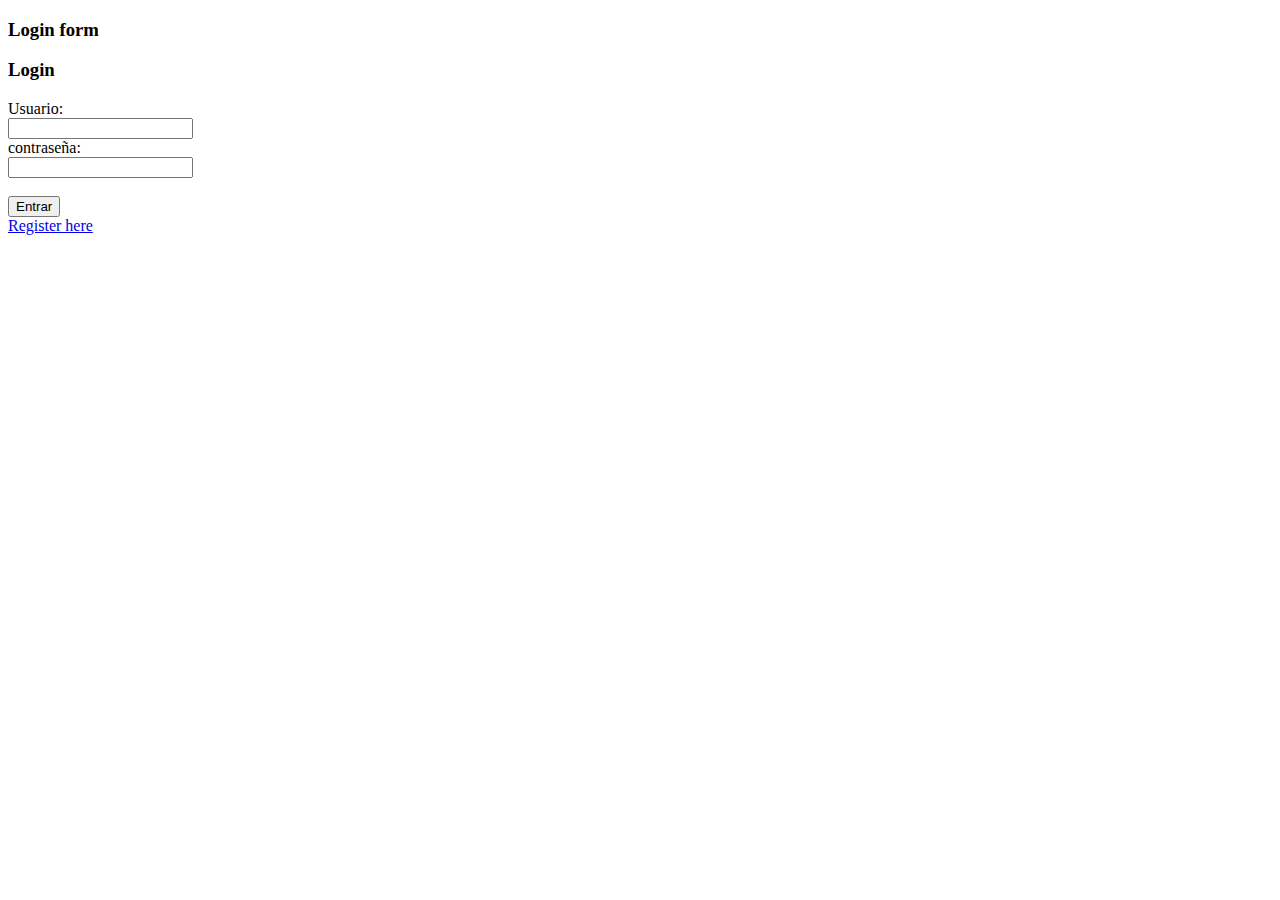
<file: index.html>
<!DOCTYPE html>
<html lang="en">
<head>
    <meta charset="UTF-8">
    <meta http-equiv="X-UA-Compatible" content="IE=edge">
    <meta name="viewport" content="width=device-width, initial-scale=1.0">
    <link href="https://cdn.jsdelivr.net/npm/bootstrap@5.1.2/dist/css/bootstrap.min.css" rel="stylesheet" integrity="sha384-uWxY/CJNBR+1zjPWmfnSnVxwRheevXITnMqoEIeG1LJrdI0GlVs/9cVSyPYXdcSF" crossorigin="anonymous">
    <script src="https://cdn.jsdelivr.net/npm/bootstrap@5.1.2/dist/js/bootstrap.bundle.min.js" integrity="sha384-kQtW33rZJAHjgefvhyyzcGF3C5TFyBQBA13V1RKPf4uH+bwyzQxZ6CmMZHmNBEfJ" crossorigin="anonymous"></script>
    <script src="https://ajax.googleapis.com/ajax/libs/jquery/3.5.1/jquery.min.js"></script>
    <!-- <link rel="stylesheet" href="css/main.css"> -->
    <title>Login</title>
</head>
<body>
    <div id="login">
        <h3 class="text-center text-white pt-5">Login form</h3>
        <div class="container">
            <div id="login-row" class="row justify-content-center align-items-center">
                <div id="login-column" class="col-md-6">
                    <div id="login-box" class="col-md-12">
                        <!-- <form class="form" > -->
                            <h3 class="text-center text-info">Login</h3>
                            <div class="form-group">
                                <label for="username" class="text-info">Usuario:</label><br>
                                <input type="text" id="user" class="form-control">
                            </div>
                            <div class="form-group">
                                <label for="password" class="text-info">contraseña:</label><br>
                                <input type="password" id="pass" class="form-control">
                            </div>
                            <br>

                            <div class="form-group">
                                <button class="btn btn-outline-success" onclick="entrar()">Entrar</button>
                            </div>
                            
                            <div id="register-link" class="text-right">
                                <a href="registro.html" class="text-info">Register here</a>
                            </div>
                        <!-- </form> -->
                    </div>
                </div>
            </div>
        </div>
    </div>
    <!-- <script src="jquery/jquery-3.6.0.min.js"></script> -->
    <script src="js/main.js"></script>
</body>
</html>
</file>
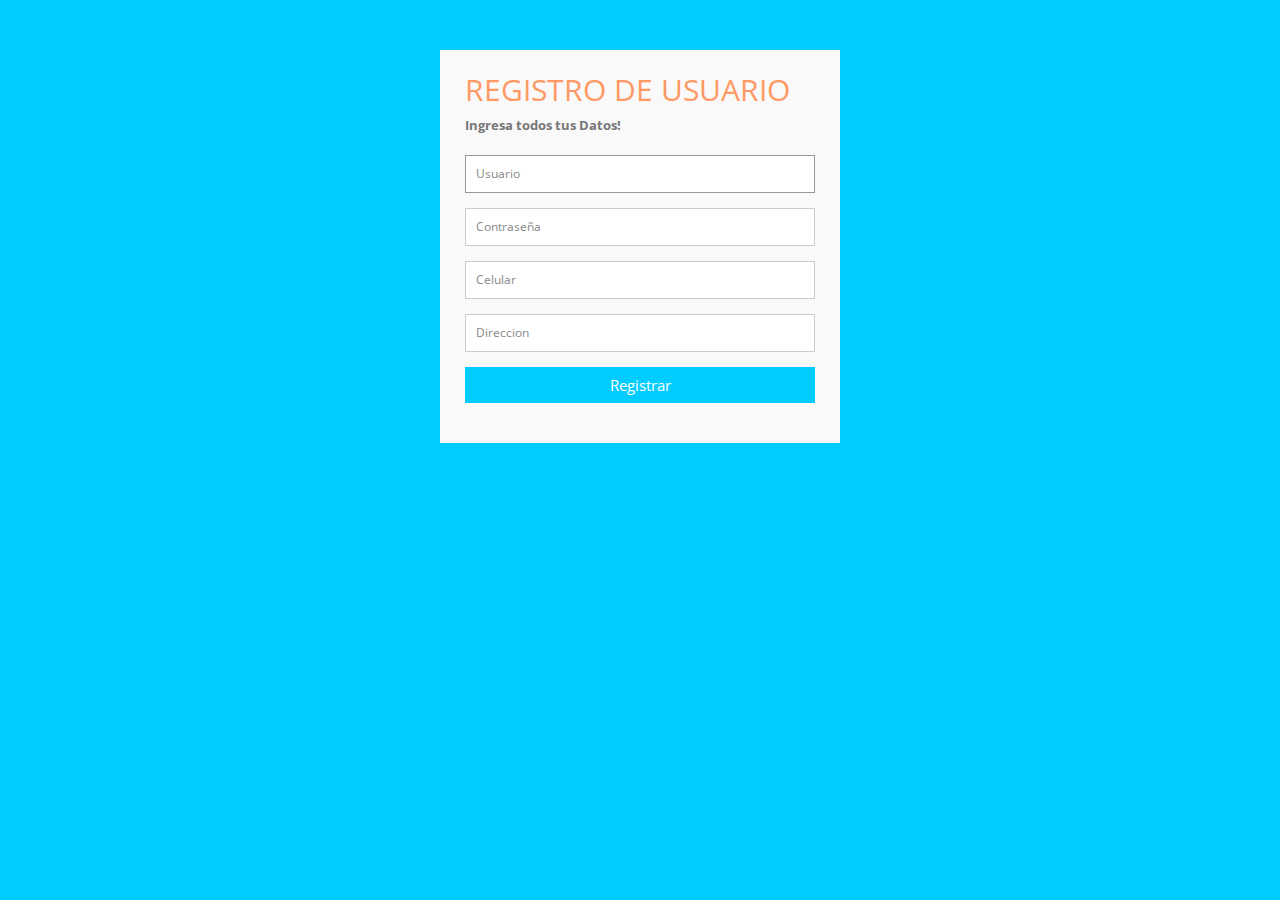
<file: registro.html>
<!DOCTYPE html>
<html lang="es">
<head>
    <meta charset="UTF-8">
    <meta http-equiv="X-UA-Compatible" content="IE=edge">
    <meta name="viewport" content="width=device-width, initial-scale=1.0">
    <!-- <link href="https://cdn.jsdelivr.net/npm/bootstrap@5.1.2/dist/css/bootstrap.min.css" rel="stylesheet" integrity="sha384-uWxY/CJNBR+1zjPWmfnSnVxwRheevXITnMqoEIeG1LJrdI0GlVs/9cVSyPYXdcSF" crossorigin="anonymous">
    <script src="https://cdn.jsdelivr.net/npm/bootstrap@5.1.2/dist/js/bootstrap.bundle.min.js" integrity="sha384-kQtW33rZJAHjgefvhyyzcGF3C5TFyBQBA13V1RKPf4uH+bwyzQxZ6CmMZHmNBEfJ" crossorigin="anonymous"></script> -->
    <link rel="stylesheet" href="css/main.css">
    <script src="https://ajax.googleapis.com/ajax/libs/jquery/3.5.1/jquery.min.js"></script>
    
    <title>Registro</title>
</head>
<body>
    <div class="container">  
        <form id="contact" >
          <h3>REGISTRO DE USUARIO</h3>
          <h4>Ingresa todos tus Datos!</h4>
          <fieldset>
            <input placeholder="Usuario" type="text" tabindex="1" id="user" required autofocus>
          </fieldset>
          <fieldset>
            <input placeholder="Contraseña" type="password" tabindex="2" id="pass" required>
          </fieldset>
          <fieldset>
            <input placeholder="Celular" type="tel" tabindex="3" id="cel" required>
          </fieldset>
          <fieldset>
            <input placeholder="Direccion" type="text" tabindex="4" id="direcc" required>
          </fieldset>
          <fieldset>
            <button onclick="registrar()" type="button" >Registrar</button>
          </fieldset>
        </form>
       
        <!-- <script src="jquery/jquery-3.6.0.min.js"></script> -->
        
        <script src="js/main.js"></script>
        
      </div>
</body>
</html>
</file>
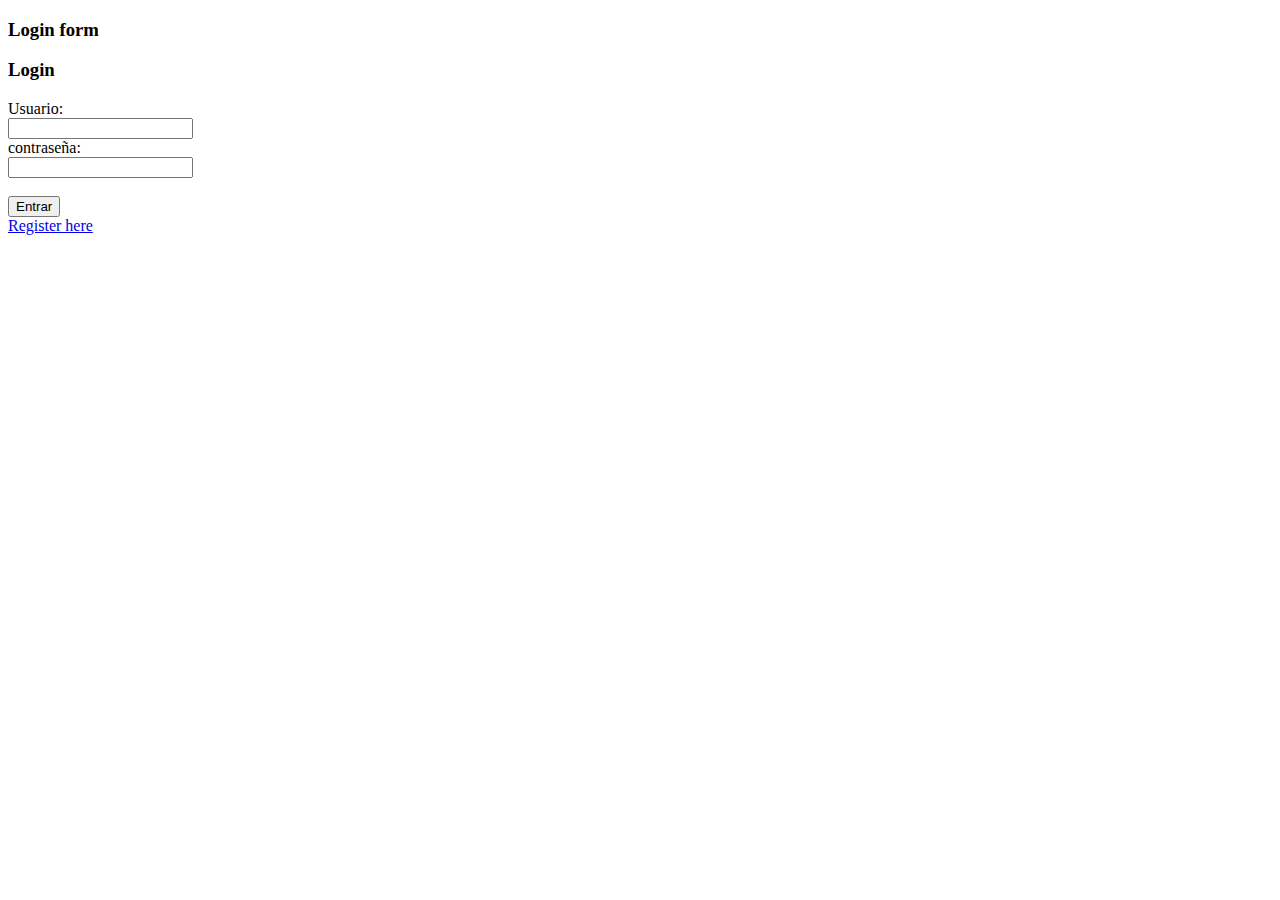
<file: sprint.html>
<!DOCTYPE html>
<html lang="en">
<head>
    <meta charset="UTF-8">
    <meta http-equiv="X-UA-Compatible" content="IE=edge">
    <meta name="viewport" content="width=device-width, initial-scale=1.0">
    <link href="https://cdn.jsdelivr.net/npm/bootstrap@5.1.2/dist/css/bootstrap.min.css" rel="stylesheet" integrity="sha384-uWxY/CJNBR+1zjPWmfnSnVxwRheevXITnMqoEIeG1LJrdI0GlVs/9cVSyPYXdcSF" crossorigin="anonymous">
    <script src="https://cdn.jsdelivr.net/npm/bootstrap@5.1.2/dist/js/bootstrap.bundle.min.js" integrity="sha384-kQtW33rZJAHjgefvhyyzcGF3C5TFyBQBA13V1RKPf4uH+bwyzQxZ6CmMZHmNBEfJ" crossorigin="anonymous"></script>
    <script src="https://ajax.googleapis.com/ajax/libs/jquery/3.5.1/jquery.min.js"></script>
    <!-- <link rel="stylesheet" href="css/main.css"> -->
    <title>Sprint</title>
</head>
<body>
    <div id="login">
        <h3 class="text-center text-white pt-5">Login form</h3>
        <div class="container">
            <div id="login-row" class="row justify-content-center align-items-center">
                <div id="login-column" class="col-md-6">
                    <div id="login-box" class="col-md-12">
                        <!-- <form class="form" > -->
                            <h3 class="text-center text-info">Login</h3>
                            <div class="form-group">
                                <label for="username" class="text-info">Usuario:</label><br>
                                <input type="text" id="user" class="form-control">
                            </div>
                            <div class="form-group">
                                <label for="password" class="text-info">contraseña:</label><br>
                                <input type="password" id="pass" class="form-control">
                            </div>
                            <br>
                            <!-- onclick="login()" -->
                            <div class="form-group">
                                <button id="full" class="btn btn-outline-success" >Entrar</button>
                            </div>
                            
                            <div id="register-link" class="text-right">
                                <a href="registro.html" class="text-info">Register here</a>
                            </div>
                        <!-- </form> -->
                    </div>
                </div>
            </div>
        </div>
    </div>
    <!-- <script src="jquery/jquery-3.6.0.min.js"></script> -->
    <!-- <script src="js/main.js"></script> -->
    <script src="js/sprint.js"></script>
</body>
</html>
</file>
<file: css/main.css>
@import url(https://fonts.googleapis.com/css?family=Open+Sans:400italic,400,300,600);

* {
	margin:0;
	padding:0;
	box-sizing:border-box;
	-webkit-box-sizing:border-box;
	-moz-box-sizing:border-box;
	-webkit-font-smoothing:antialiased;
	-moz-font-smoothing:antialiased;
	-o-font-smoothing:antialiased;
	font-smoothing:antialiased;
	text-rendering:optimizeLegibility;
}

body {
	font-family:"Open Sans", Helvetica, Arial, sans-serif;
	font-weight:300;
	font-size: 12px;
	line-height:30px;
	color:#777;
	background:#0CF;
}

.container {
	max-width:400px;
	width:100%;
	margin:0 auto;
	position:relative;
}

#contact input[type="text"], #contact input[type="email"], #contact input[type="tel"], #contact input[type="password"], #contact textarea, #contact button[type="button"] { font:400 12px/16px "Open Sans", Helvetica, Arial, sans-serif; }

#contact {
	background:#F9F9F9;
	padding:25px;
	margin:50px 0;
}

#contact h3 {
	color: #F96;
	display: block;
	font-size: 30px;
	font-weight: 400;
}

#contact h4 {
	margin:5px 0 15px;
	display:block;
	font-size:13px;
}

fieldset {
	border: medium none !important;
	margin: 0 0 10px;
	min-width: 100%;
	padding: 0;
	width: 100%;
}

#contact input[type="text"], #contact input[type="email"], #contact input[type="tel"], #contact input[type="password"], #contact textarea {
	width:100%;
	border:1px solid #CCC;
	background:#FFF;
	margin:0 0 5px;
	padding:10px;
}

#contact input[type="text"]:hover, #contact input[type="email"]:hover, #contact input[type="tel"]:hover, #contact input[type="password"]:hover, #contact textarea:hover {
	-webkit-transition:border-color 0.3s ease-in-out;
	-moz-transition:border-color 0.3s ease-in-out;
	transition:border-color 0.3s ease-in-out;
	border:1px solid #AAA;
}

#contact textarea {
	height:100px;
	max-width:100%;
  resize:none;
}

#contact button[type="button"] {
	cursor:pointer;
	width:100%;
	border:none;
	background:#0CF;
	color:#FFF;
	margin:0 0 5px;
	padding:10px;
	font-size:15px;
}

#contact button[type="button"]:hover {
	background:#09C;
	-webkit-transition:background 0.3s ease-in-out;
	-moz-transition:background 0.3s ease-in-out;
	transition:background-color 0.3s ease-in-out;
}

#contact button[type="button"]:active { box-shadow:inset 0 1px 3px rgba(0, 0, 0, 0.5); }

#contact input:focus, #contact textarea:focus {
	outline:0;
	border:1px solid #999;
}
::-webkit-input-placeholder {
 color:#888;
}
:-moz-placeholder {
 color:#888;
}
::-moz-placeholder {
 color:#888;
}
:-ms-input-placeholder {
 color:#888;
}
</file>
